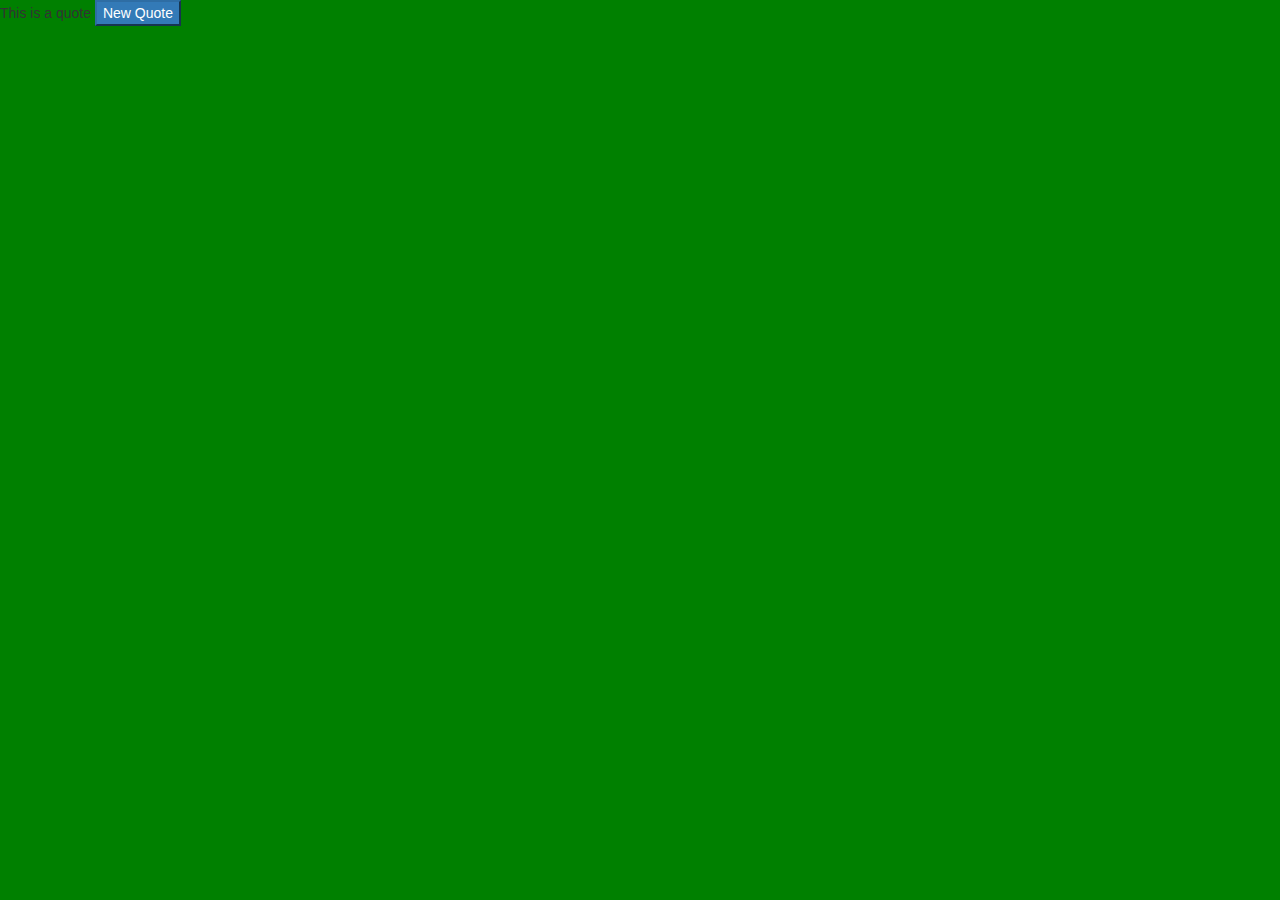
<file: Web Dev/codeFree/random_quote_generator.html>
<html>
 <head>
  <meta charset="utf-8">
    <meta http-equiv="X-UA-Compatible" content="IE=edge">
    <meta name="viewport" content="width=device-width, 0initial-scale=1">
    <!-- The above 3 meta tags *must* come first in the head; any other head content must come *after* these tags -->
  <link href="css/bootstrap.min.css" rel="stylesheet">
   <link rel="stylesheet" type="text/css" href="quote.css">
   <title> Random Quotes </title>
  </head>
  

  <body>
  <!-- jQuery (necessary for Bootstrap's JavaScript plugins) -->
    <script src="https://ajax.googleapis.com/ajax/libs/jquery/1.12.4/jquery.min.js"></script>
    <!-- Include all compiled plugins (below), or include individual files as needed -->
    <script src="js/bootstrap.min.js"></script>
  <div class="quote-box">
    <i class="fa fa-quote-left">
    </i>
    <span > This is a quote </span>
    <button onclick="getNewQuote()" class="btn-primary"> New Quote </button>
  </div>
    <script> 
      
      function getNewQuote(){
        var newColor = getRandomColor();
        document.body.style.backgroundColor = newColor;
      }


      function getRandomColor() {
        var letters = '0123456789ABCDEF';
        var color = '#';
        for (var i = 0; i < 6; i++ ) {
          color += letters[Math.floor(Math.random() * 16)];
        }
        return color;
	}
     </script>
  </body>
  
</html>
</file>
<file: Web Dev/codeFree/quote.css>
body{
	background-color: green;
}
</file>
